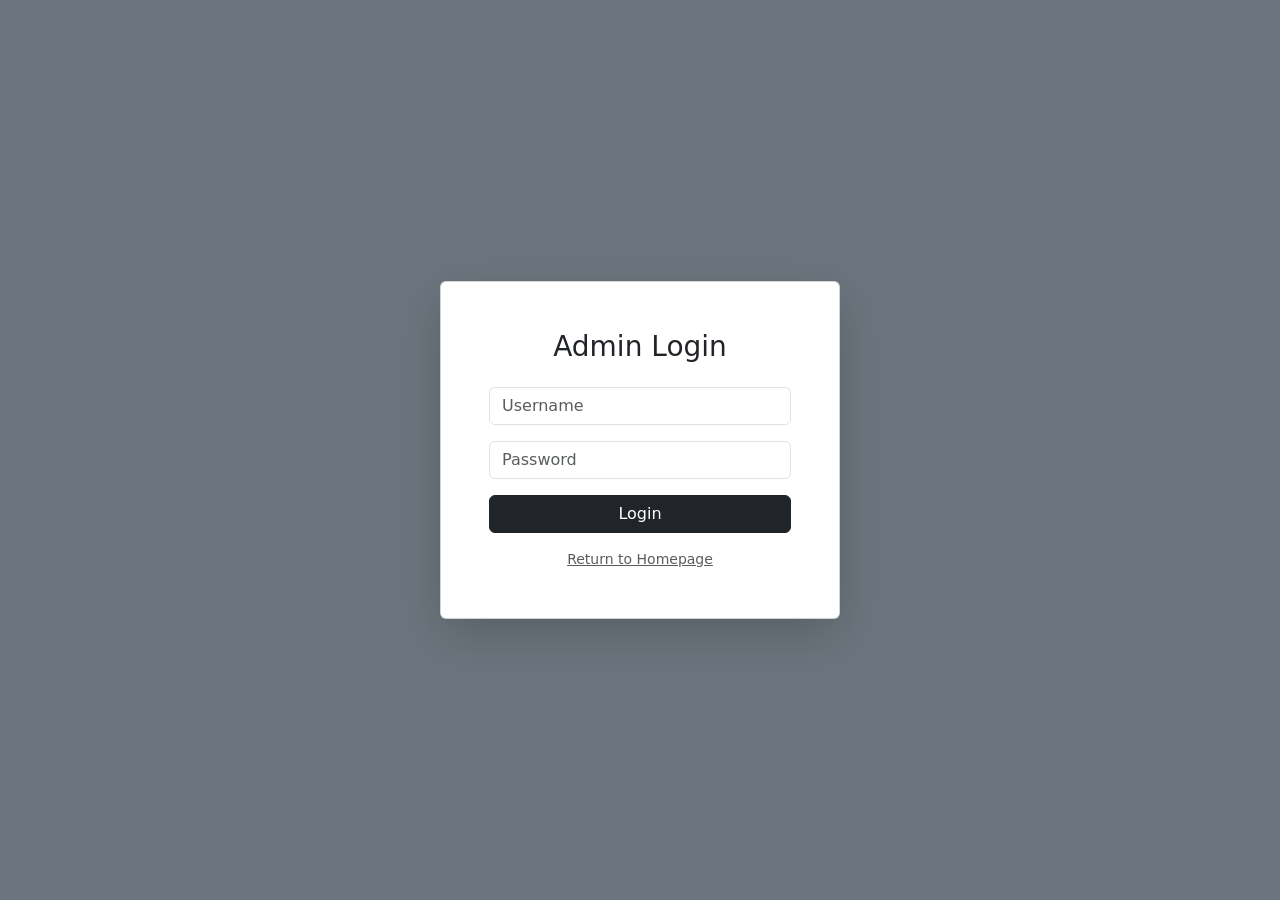
<file: templates/login.html>
<!DOCTYPE html>
<html>
<head>
    <title>Admin Login</title>
    <link href="https://cdn.jsdelivr.net/npm/bootstrap@5.3.0/dist/css/bootstrap.min.css" rel="stylesheet">
</head>
<body class="bg-secondary d-flex align-items-center" style="height: 100vh;">
    <div class="container">
        <div class="card mx-auto shadow-lg" style="max-width: 400px;">
            <div class="card-body p-5">
                <h3 class="text-center mb-4">Admin Login</h3>
                <form method="POST">
                    <input type="text" name="username" class="form-control mb-3" placeholder="Username" required>
                    <input type="password" name="password" class="form-control mb-3" placeholder="Password" required>
                    <button class="btn btn-dark w-100 mb-3">Login</button>
                    <a href="/" class="d-block text-center text-muted small">Return to Homepage</a>
                </form>
            </div>
        </div>
    </div>
</body>
</html>
</file>
